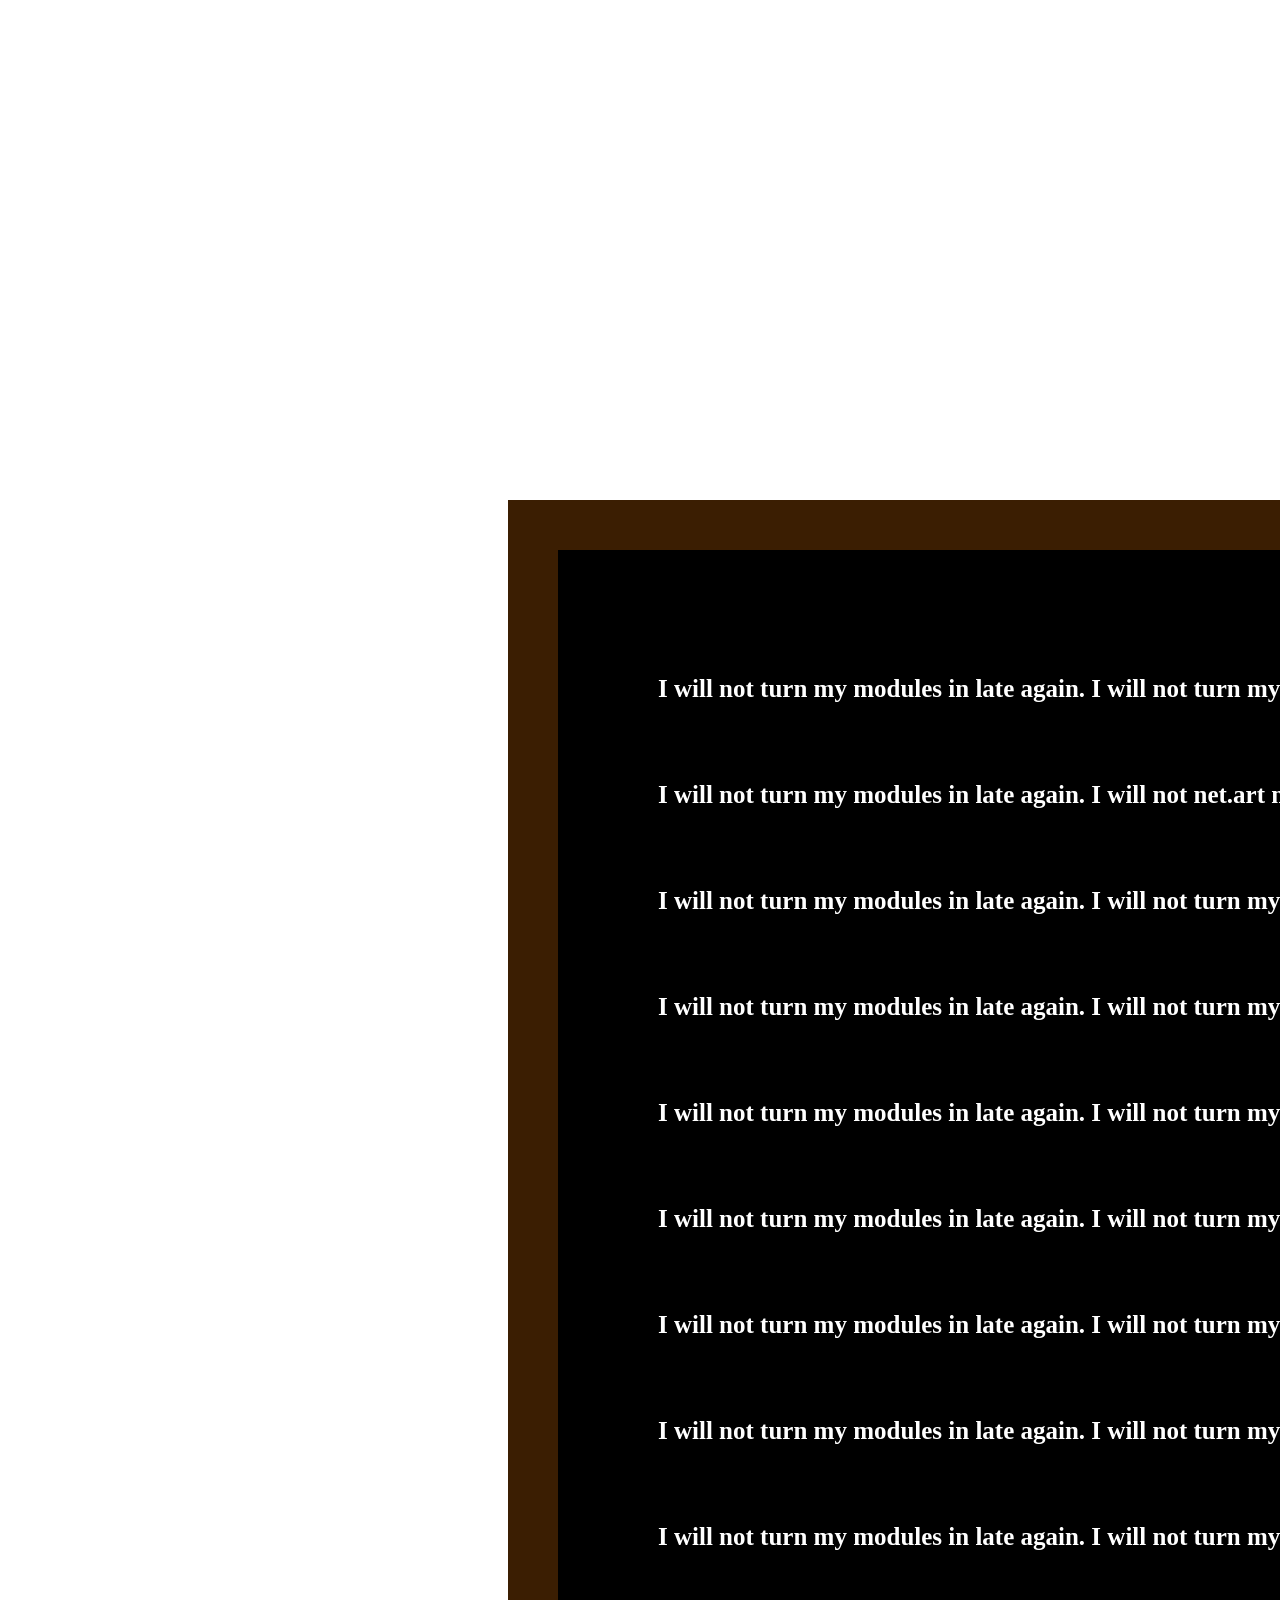
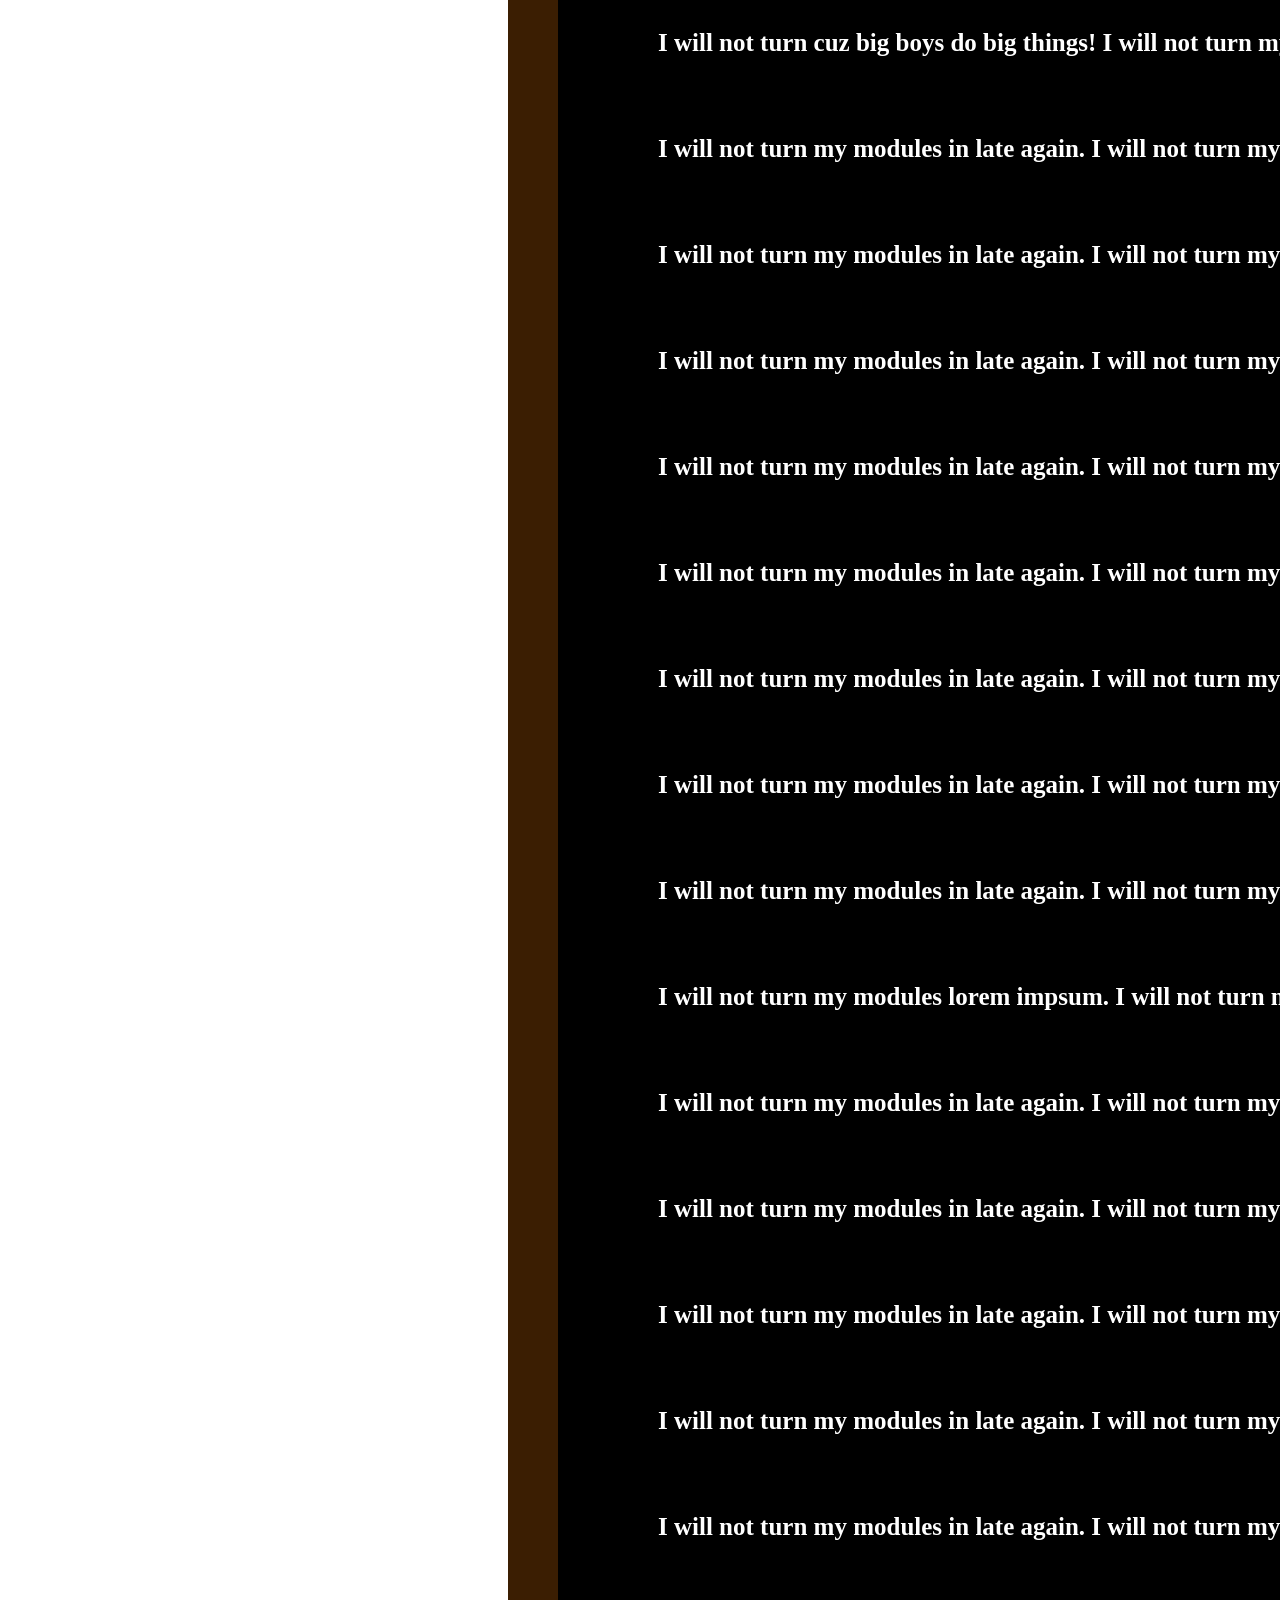
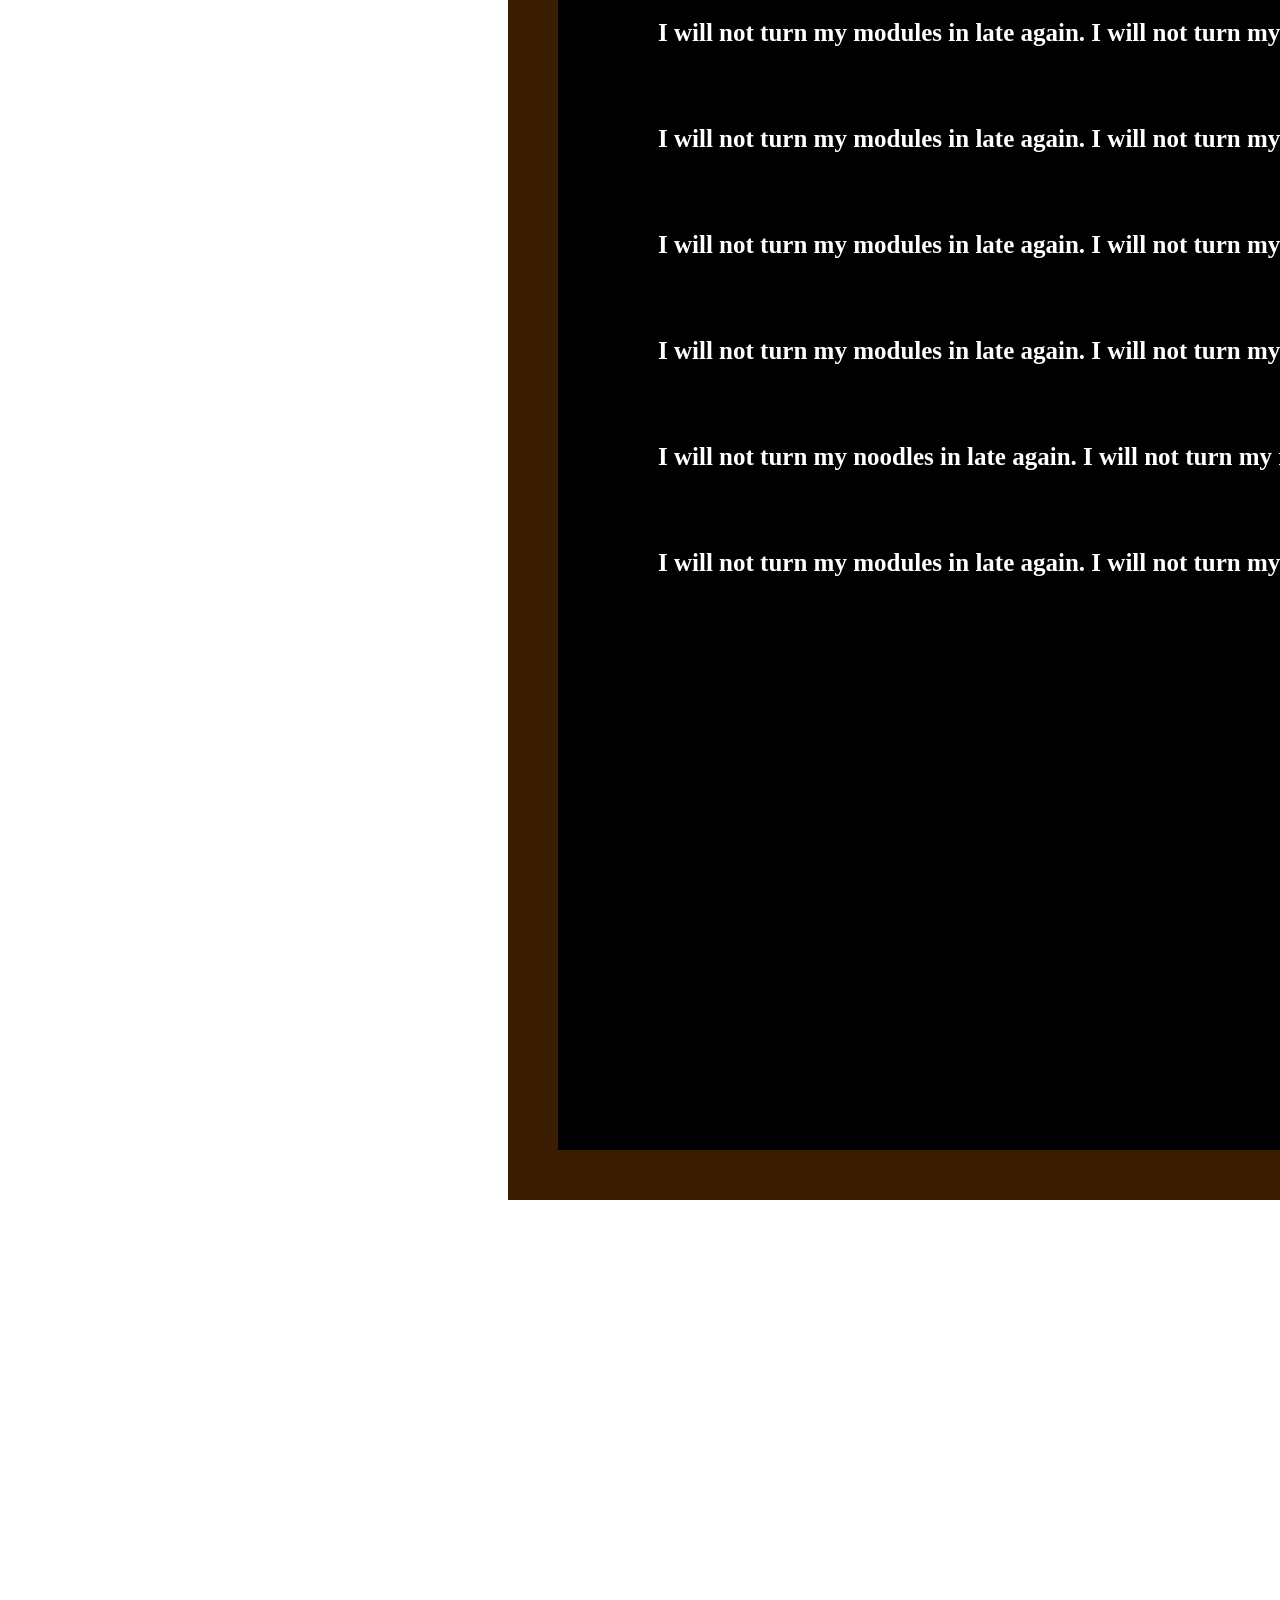
<file: bigwebsite/index.html>
<!DOCTYPE html>
<html lang="en">
<head>
  <meta charset="UTF-8">
  <title>My HTML Document</title>
  <meta name="viewport" content="width=device-width,initial-scale=1">
  <link rel="stylesheet" href="css/style.css">
</head>
<body>
    <div class = "promise ancestor">
        <p>I will not turn my modules in late again. I will not turn my modules in late again. I will not turn my modules in late again. I will not turn my modules in late again. I will not turn my modules in late again. I will not turn my modules in late again. I will not turn my modules in late again. I will not turn my modules in late again. I will not turn my modules in late again. I will not turn my modules in late again. I will not turn my modules in late again. I will not turn my modules in late again.</p><br>
        <p>I will not turn my modules in late again. I will not net.art my modules in late again. I will not turn my modules in late again. I will not turn my modules in late again. I will not turn my modules in late again. I will not turn my modules in late again. I will not turn my modules in late again. I will not turn my modules in late again. I will not turn my modules in late again. I will not turn my modules in late again. I will not turn my modules in late again. I will not turn my modules in late again.</p><br>
        <p>I will not turn my modules in late again. I will not turn my modules in late again. I will not turn my modules in late again. I will not turn my modules in late again. I will not turn my modules in late again. I will not turn my modules in late again. I will not turn my modules in late again. I will not turn my modules in late again. I will not turn my modules in late again. I will not turn my modules in late again. I will not turn my modules in late again. I will not turn my modules in late again.</p><br>
        <p>I will not turn my modules in late again. I will not turn my modules in late again. I will not turn my modules in late again. I will not turn my modules in late again. I will not turn my modules in late again. I will not turn my modules in late again. I will not turn my modules in late again. I will not turn my modules in late again. I will not turn my modules in late again. I will not turn my modules in late again. I will not turn my modules in late again. I will not turn my modules in late again.</p><br>
        <p>I will not turn my modules in late again. I will not turn my modules in late again. I will not turn my modules in late again. I will not turn my modules in late again. I will not turn my modules in late again. I will not turn my modules in late again. I will not turn my modules in late again. I will not turn my modules in late again. I will not turn my modules in late again. I will not turn my modules in late again. I will not turn my modules in late again. I will not turn my modules in late again.</p><br>
        <p>I will not turn my modules in late again. I will not turn my modules in late again. I will not turn my modules in late again. I will not turn my modules in late again. I will not turn my modules in late again. I will not turn my modules in late again. I will not turn my modules in late again. I will not turn my modules in late again. I will not turn my modules in late again. I will not turn my modules in late again. I will not turn my modules in late again. I will but she... she broke my heart again.</p><br>
        <p>I will not turn my modules in late again. I will not turn my modules in late again. I will not turn my modules in late again. I will not turn my modules in late again. I will not turn my modules in late again. I will not turn my modules in late again. I will not turn my modules in late again. I will not turn my modules in late again. I will not turn my modules in late again. I will not turn my modules in late again. I will not turn my modules in late again. I will not turn my modules in late again.</p><br>
        <p>I will not turn my modules in late again. I will not turn my modules in late again. I will not turn my modules in late again. I will not turn my modules in late again. I will not turn my modules in late again. I will not turn my modules in late again. I will not turn my modules in late again. I understand what the 90s artists aimed at. I will not turn my modules in late again. I will not turn my modules in late again. I will not turn my modules in late again. I will not turn my modules in late again.</p><br>
        <p>I will not turn my modules in late again. I will not turn my modules in late again. I will not turn my modules in late again. I will not turn my modules in late again. I will not turn my modules in late again. I will not turn my modules in late again. I will not turn my modules in late again. I will not turn my modules in late again. I will not turn my modules in late again. I will not turn my modules in late again. I will not turn my modules in late again. I will not turn my modules in late again.</p><br>
        <p>I will not turn cuz big boys do big things! I will not turn my modules in late again. I will not turn my modules in late again. I will not turn my modules in late again. I will not turn my modules in late again. I will not turn my modules in late again. I will not turn my modules in late again. I will not turn my modules in late again. I will not turn my modules in late again. I will not turn my modules in late again. I will not turn my modules in late again. I will not turn my modules in late again.</p><br>
        <p>I will not turn my modules in late again. I will not turn my modules in late again. I will not turn my modules in late again. I will not turn my modules in late again. I will not turn my modules in late again. I will not turn my modules in late again. I will not turn my modules in late again. I will not turn my modules in late again. I will not turn my modules in late again. I will not turn my modules in late again. I will not turn my modules in late again. I will not turn my modules in late again.</p><br>
        <p>I will not turn my modules in late again. I will not turn my modules in late again. I will not turn my modules in late again. I will not turn my modules in late again. I will not turn my modules in late again. I will not turn my modules in late again. I will not turn my modules in late again. I will not turn my modules in late again. I will not turn my modules in late again. I will not turn my modules in late again. I will not turn my modules in late again. I will and Rutgers probably owes me again.</p><br>
        <p>I will not turn my modules in late again. I will not turn my modules in late again. I will not turn my modules in late again. I will not turn my modules in late again. I will not turn my modules in late again. I will not turn my modules in late again. I will not turn my modules in late again. I will not turn my modules in late again. I will not turn my modules in late again. I will not turn my modules in late again. I will not turn my modules in late again. I will not turn my modules in late again.</p><br>
        <p>I will not turn my modules in late again. I will not turn my modules in late again. I will not turn my modules in late again. I will not turn my modules in late again. I will not turn my modules in late again. I will not turn my modules in late again. I will not turn my modules in late again. I will not turn my modules in late again. I will not turn my modules in late again. I will not turn my modules in late again. I will not turn my modules in late again. I will not turn my modules in late again.</p><br>
        <p>I will not turn my modules in late again. I will not turn my modules in late again. I will not turn my modules in late again. I will not turn my modules in late again. I will not turn my modules in late again. I will not turn my modules in late again. I will not turn my modules in late again. I will not turn my modules in late again. I will not turn my modules in late again. I will not turn my modules in late again. I will not turn my modules in late again. I will not turn my modules in late again.</p><br>
        <p>I will not turn my modules in late again. I will not turn my modules in late again. I will not turn my modules in late again. I will not turn my modules in late again. I will not turn my modules in late again. I will not turn my modules in late again. I will not turn my modules in late again. I will not turn my modules in late again. I will not turn my modules in late again. I will not turn my modules in late again. I will not turn my modules in late again. I will not turn my modules in late again.</p><br>
        <p>I will not turn my modules in late again. I will not turn my modules in late again. I will not turn my ABCDEEFGHIJK. I will not turn my modules in late again. I will not turn my modules in late again. I will not turn my modules in late again. I will not turn my modules in late again. I will not turn my modules in late again. I will not turn my modules in late again. I will not turn my modules in late again. I will not turn my modules in late again. I will not turn my modules in late again.</p><br>
        <p>I will not turn my modules in late again. I will not turn my modules in late again. I will not turn my modules in late again. I will not turn my modules in late again. I will not turn my modules in late again. I will not turn my modules in late again. I will not turn my modules in late again. Do not ctrl+F the page for my statement. I will not turn my modules in late again. I will not turn my modules in late again. I will not turn my modules in late again. I will not turn my modules in late again.</p><br>
        <p>I will not turn my modules lorem impsum. I will not turn my modules in late again. I will not turn my modules in late again. I will not turn my modules in late again. I will not turn my modules in late again. I will not turn my modules in late again. I will not turn my modules in late again. I will not turn my modules in late again. I will not turn my modules in late again. I will not turn my modules in late again. I will not turn my modules in late again. I will not turn my modules in late again.</p><br>
        <p>I will not turn my modules in late again. I will not turn my modules in late again. I will not turn my modules in late again. I will not turn my modules in late again. I will not turn my modules in late again. I will not turn my modules in late again. I will not turn my modules in late again. I will not turn my modules in late again. I will not turn my modules in late again. I will not turn my modules in late again. I will not turn my modules in late again. I will not turn my modules in late again.</p><br>
        <p>I will not turn my modules in late again. I will not turn my modules in late again. I will not turn my modules in late again. I will not turn my modules in late again. I will not turn my modules in late again. I will not turn my modules in late again. I will not turn my modules in late again. I will not turn my modules in late again. I will not turn my modules in late again. I will not turn my modules in late again. I will not turn my modules in late again. I will not turn my modules in late again.</p><br>
        <p>I will not turn my modules in late again. I will not turn my modules in late again. I will not turn my modules in late again. I will not turn my modules in late again. I will not turn my modules in late again. I will not turn my modules in late again. I will not turn my modules in late again. I will not turn my modules in late again. I will not turn my modules in late again. I will not turn my modules in late again. I will not turn my modules in late again. I will not turn my modules in late again.</p><br>
        <p>I will not turn my modules in late again. I will not turn my modules in late again. I will not turn my modules in late again. I will not turn my modules in late again. I will not turn my modules in late again. I will not turn my modules in late again. I will not turn my modules in late again. I will not turn my modules in late again. I will not turn my modules in late again. I will not turn my modules in late again. I will not turn my modules in late again. I will not turn my modules in late again.</p><br>
        <p>I will not turn my modules in late again. I will not turn my modules in late again. I will not turn my modules in late again. I will not turn my modules in late again. I will not turn my modules in late again. I will not turn my modules in late again. I will not turn my modules in late again. I will not turn my modules in late again. I will not turn my text SIZE matters!!!! I will not turn my modules in late again. I will not turn my modules in late again. I will not turn my modules in late again.</p><br>
        <p>I will not turn my modules in late again. I will not turn my modules in late again. I will not turn my modules in late again. I will not turn my modules in late again. I will not turn my modules in late again. I will not turn my modules in late again. I will not turn my modules in late again. I will not turn my modules in late again. I will not turn my modules in late again. I will not turn my modules in late again. I will not turn my modules in late again. I will not turn my modules in late again.</p><br>
        <p>I will not turn my modules in late again. I will not turn my modules in late again. I will not turn my modules in late again. I will not turn my modules in late again. I will not turn my modules in late again. I will not turn my modules in late again. I will not turn my modules in late again. I will not turn my modules in late again. I will not turn my modules in late again. I will not turn my modules in late again. I will not turn my modules in late again. I will not turn my modules in late again.</p><br>
        <p>I will not turn my modules in late again. I will not turn my modules in late again. I will not turn my discipline is key. I will not turn my modules in late again. I will not turn my modules in late again. I will not turn my modules in late again. I will not turn my modules in late again. I will not turn my modules in late again. I will not turn my modules in late again. I will not turn my modules in late again. I will not turn my modules in late again. I will not turn my modules in late again.</p><br>
        <p>I will not turn my modules in late again. I will not turn my modules in late again. I will not turn my modules in late again. I will not turn my modules in late again. I will not turn my modules in late again. I will not turn my modules in late again. I will not turn my modules in late again. I will not turn my modules in late again. I will not turn my modules in late again. I will not turn my modules in late again. I will not turn my modules in late again. I will not turn my modules in late again.</p><br>
        <p>I will not turn my noodles in late again. I will not turn my modules in late again. I will not turn my modules in late again. I will not turn my modules in late again. I will not turn my modules in late again. I will not turn my modules in late again. I will not turn my modules in late again. I will not turn my modules in late again. I will not turn my modules in late again. I will not turn my modules in late again. I will not turn my modules in late again. I will not turn my modules in late again.</p><br>
        <p>I will not turn my modules in late again. I will not turn my modules in late again. I will not turn my modules in late again. I will not turn my modules in late again. I will not turn my modules in late again. I will not turn my modules in late again. I will not turn my modules in late again. I will not turn my modules in late again. I will not turn my modules in late again. I will not turn my modules in late again. I will not turn my modules in late again. I will <span id="safeguard">try to</span> not turn my modules in late again.</p><br>
        <img id="the_writer" src="images/png/the_writer.png" alt="boy writing">
    </div>
</body>
</html>
</file>
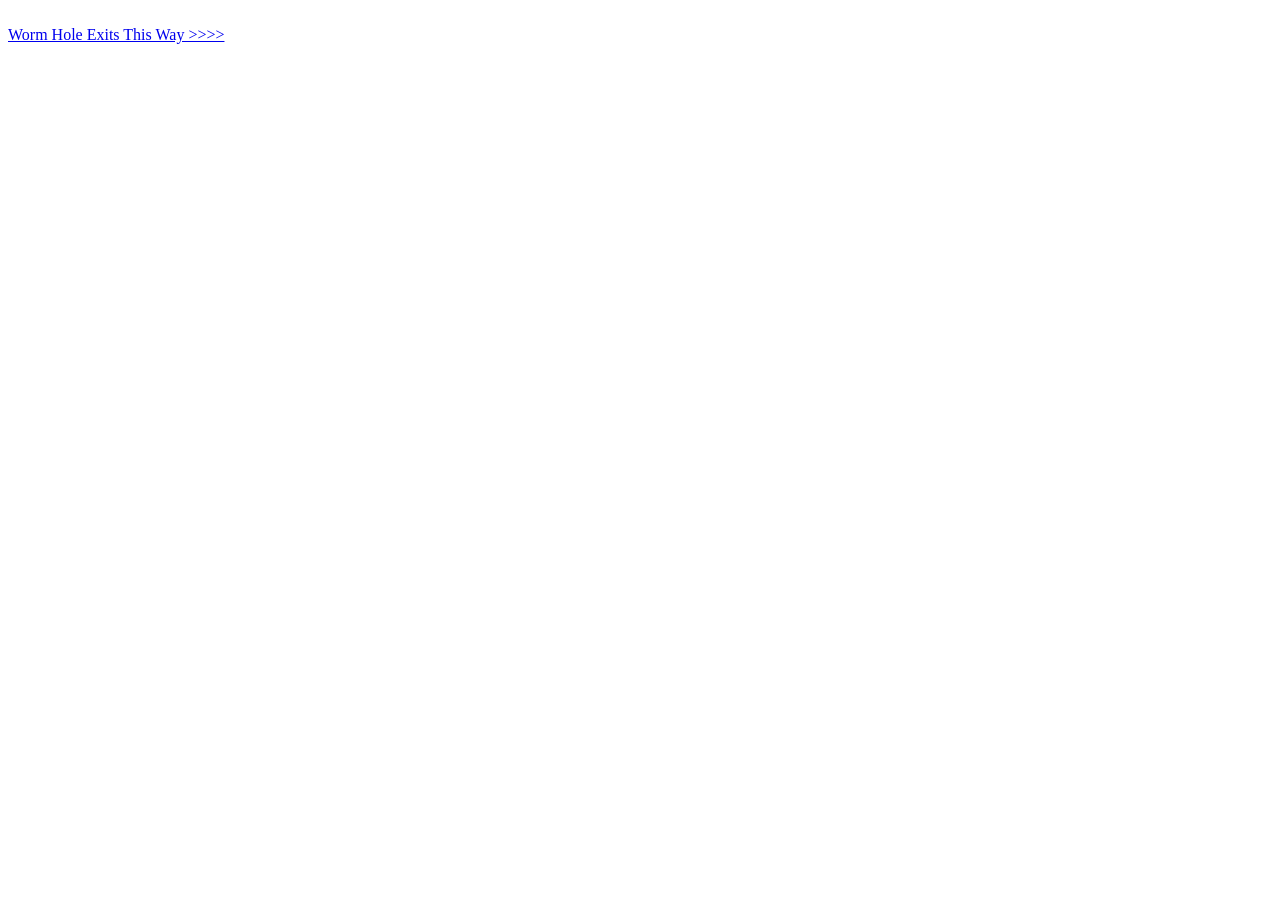
<file: hypertext/index.html>
<!DOCTYPE html>


<html lang="en">

    <head>
        <meta charset="UTF-8" />
        <meta name="viewport" content="width=device-width, initial-scale=1.0" />
        <title>Cosmic Source</title>
    </head>

    <body>
        <br>
        <a href="text/html/white_hole.html">Worm Hole Exits This Way >>>></a>
        <br>
    </body>

</html>
</file>
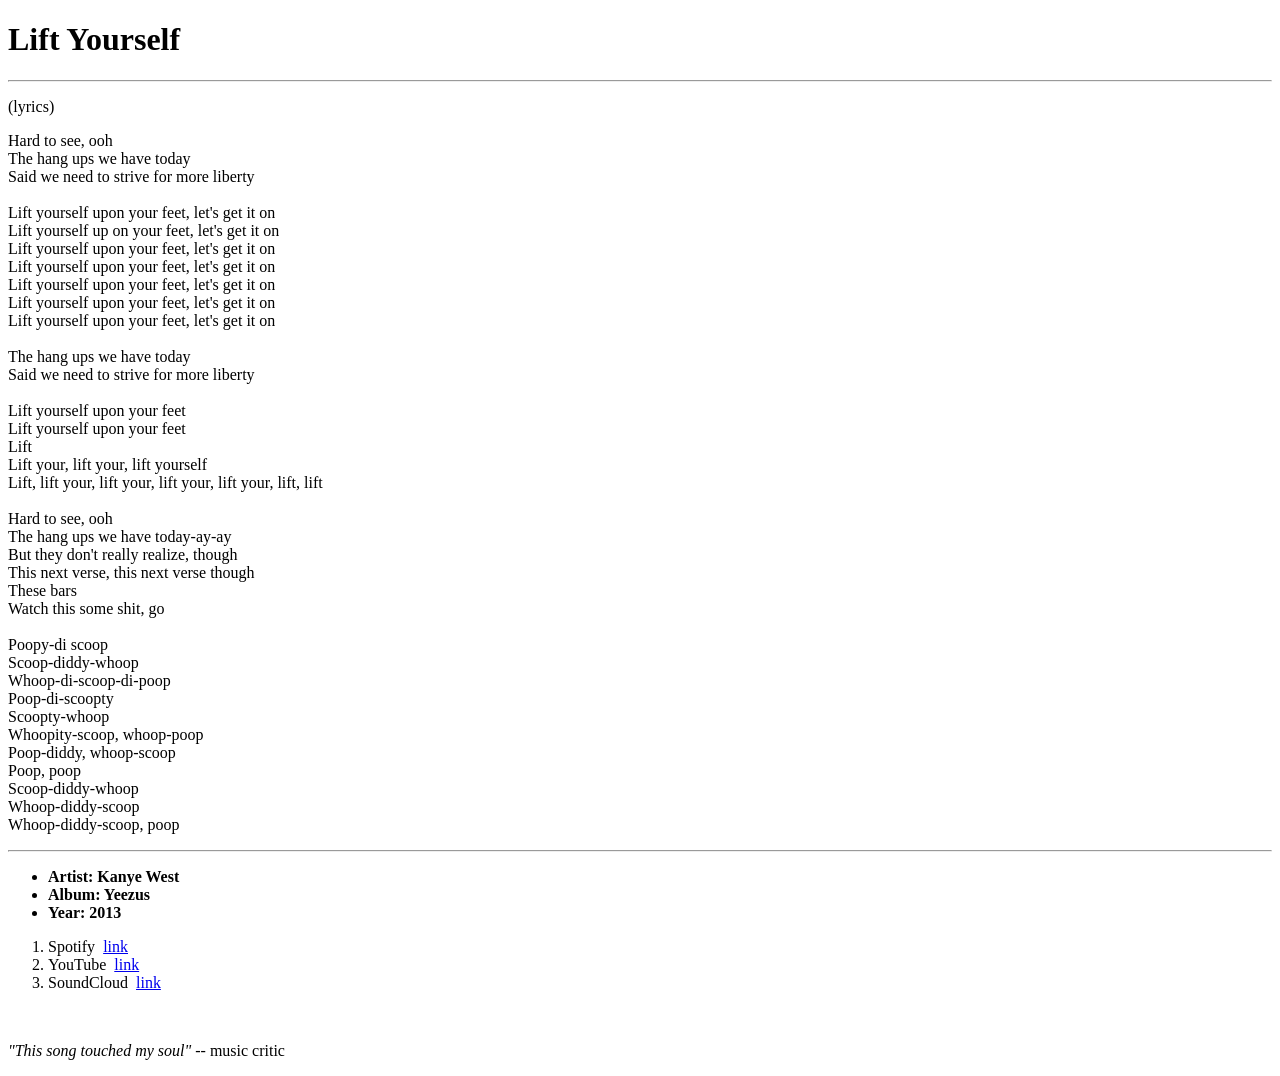
<file: poem/poem.html>
<!DOCTYPE html>

<html lang="en">

<head>

<meta charset="UTF-8">

<title>My Poem</title>

<meta name="viewport" content="width=device-width,initial-scale=1">

</head>

<body>
<h1>Lift Yourself</h1>
<hr>
<p>(lyrics)</p>
<p>
    Hard to see, ooh<br>
    The hang ups we have today<br>
    Said we need to strive for more liberty<br><br>
    Lift yourself upon your feet, let's get it on<br>
    Lift yourself up on your feet, let's get it on<br>
    Lift yourself upon your feet, let's get it on<br>
    Lift yourself upon your feet, let's get it on<br>
    Lift yourself upon your feet, let's get it on<br>
    Lift yourself upon your feet, let's get it on<br>
    Lift yourself upon your feet, let's get it on<br><br>
    The hang ups we have today<br>
    Said we need to strive for more liberty<br><br>
    Lift yourself upon your feet<br>
    Lift yourself upon your feet<br>
    Lift<br>
    Lift your, lift your, lift yourself<br>
    Lift, lift your, lift your, lift your, lift your, lift, lift<br><br>
    Hard to see, ooh<br>
    The hang ups we have today-ay-ay<br>
    But they don't really realize, though<br>
    This next verse, this next verse though<br>
    These bars<br>
    Watch this some shit, go<br><br>
    Poopy-di scoop<br>
    Scoop-diddy-whoop<br>
    Whoop-di-scoop-di-poop<br>
    Poop-di-scoopty<br>
    Scoopty-whoop<br>
    Whoopity-scoop, whoop-poop<br>
    Poop-diddy, whoop-scoop<br>
    Poop, poop<br>
    Scoop-diddy-whoop<br>
    Whoop-diddy-scoop<br>
    Whoop-diddy-scoop, poop<br>
</p>
<hr>
<ul>
    <strong>
        <li>Artist: Kanye West</li>
        <li>Album: Yeezus</li>
        <li>Year: 2013</li>
    </strong>   
</ul>
<ol>
    <li>Spotify&nbsp;&nbsp;<a href="https://open.spotify.com/track/3uYDO9dPLTVrgfwg7EYXSf">link</a></li>
    <li>YouTube&nbsp;&nbsp;<a href="https://www.youtube.com/watch?v=8fbyfDbi-MI&list=RD8fbyfDbi-MI&start_radio=1">link</a></li>
    <li>SoundCloud&nbsp;&nbsp;<a href="https://soundcloud.com/kanyewest/lift-yourself">link</a></li>
</ol>
<br>
<p><em>"This song touched my soul"</em> -- music critic</p>
</body>

</html>
</file>
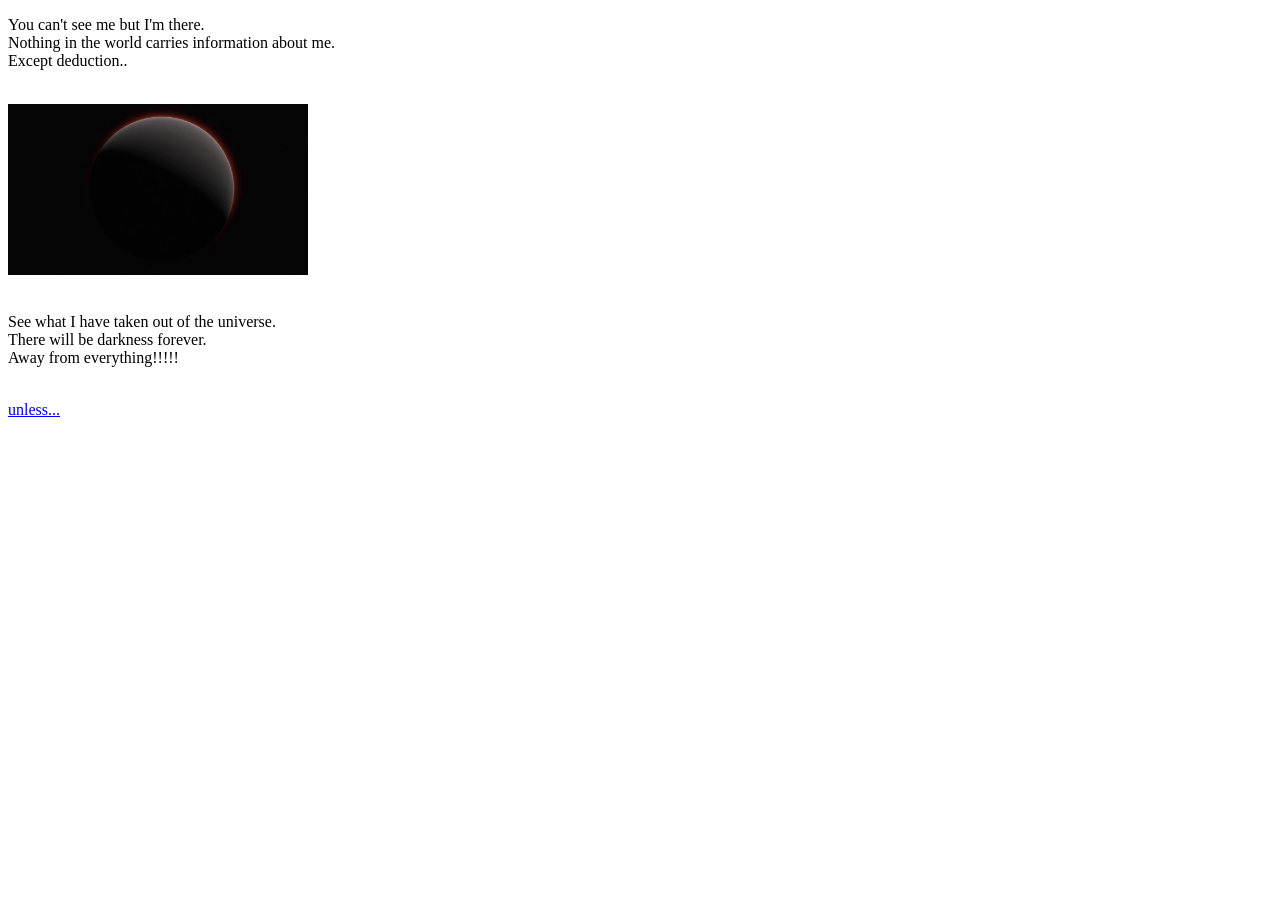
<file: hypertext/text/html/black_hole.html>
<!DOCTYPE html>


<html lang="en">

<head>
    <meta charset="UTF-8" />
    <meta name="viewport" content="width=device-width, initial-scale=1.0" />
    <title>Cosmic Source</title>
</head>

  <body>
    <p> 
        You can't see me but I'm there.<br>
        Nothing in the world carries information about me.<br>
        Except deduction.. <br><br>
    </p>
    <img src="../../images/webp/1a7b55a3-a72f-4479-8fc2-debfa13d1d87_0.webp" width="300" alt="Giant Black Hole"><br><br>
        <p> 
        See what I have taken out of the universe.<br>
        There will be darkness forever.<br>
        Away from everything!!!!!<br><br>
    </p>
    <a href="white_hole.html">unless...</a>&nbsp;&nbsp;&nbsp;&nbsp;&nbsp;&nbsp;&nbsp;&nbsp;&nbsp;&nbsp;&nbsp;&nbsp;
  </body>

  </html>
</file>
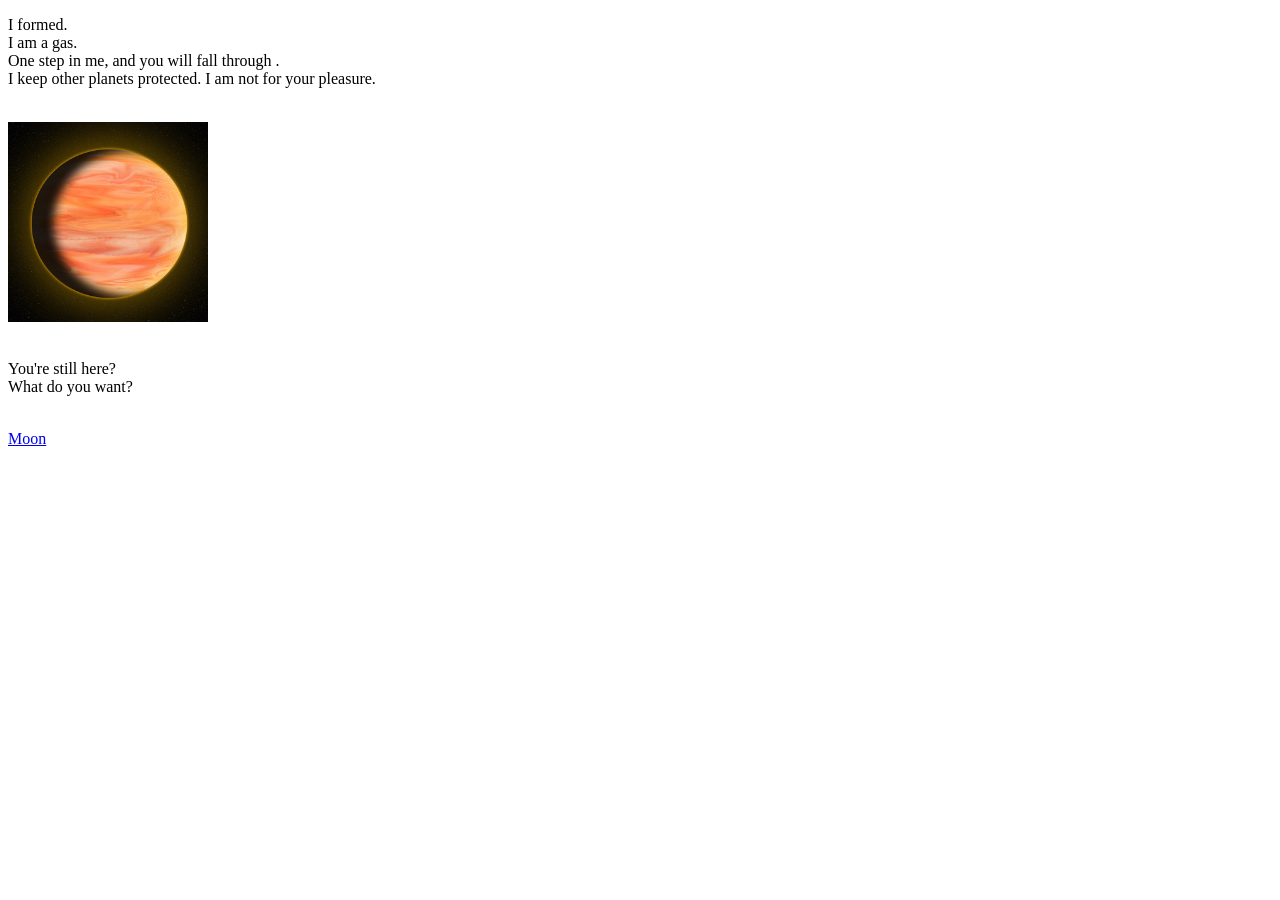
<file: hypertext/text/html/gas_planet.html>
<!DOCTYPE html>


<html lang="en">

<head>
    <meta charset="UTF-8" />
    <meta name="viewport" content="width=device-width, initial-scale=1.0" />
    <title>Cosmic Source</title>
</head>

  <body>
    <p> 
        I formed.<br>
        I am a gas.<br>
        One step in me, and you will fall through . <br>
        I keep other planets protected. I am not for your pleasure.<br><br>
    </p>
    <img src="../../images/jpg/jupiter_by_thealmosthalfdead-d3fy0ov.jpg" width="200" alt="Gas Planet"><br><br>
        <p> 
        You're still here?<br>
        What do you want?<br><br>
    </p>
        <a href="moon.html">Moon</a>&nbsp;&nbsp;&nbsp;&nbsp;&nbsp;&nbsp;&nbsp;&nbsp;&nbsp;&nbsp;&nbsp;&nbsp;
  </body>

  </html>
</file>
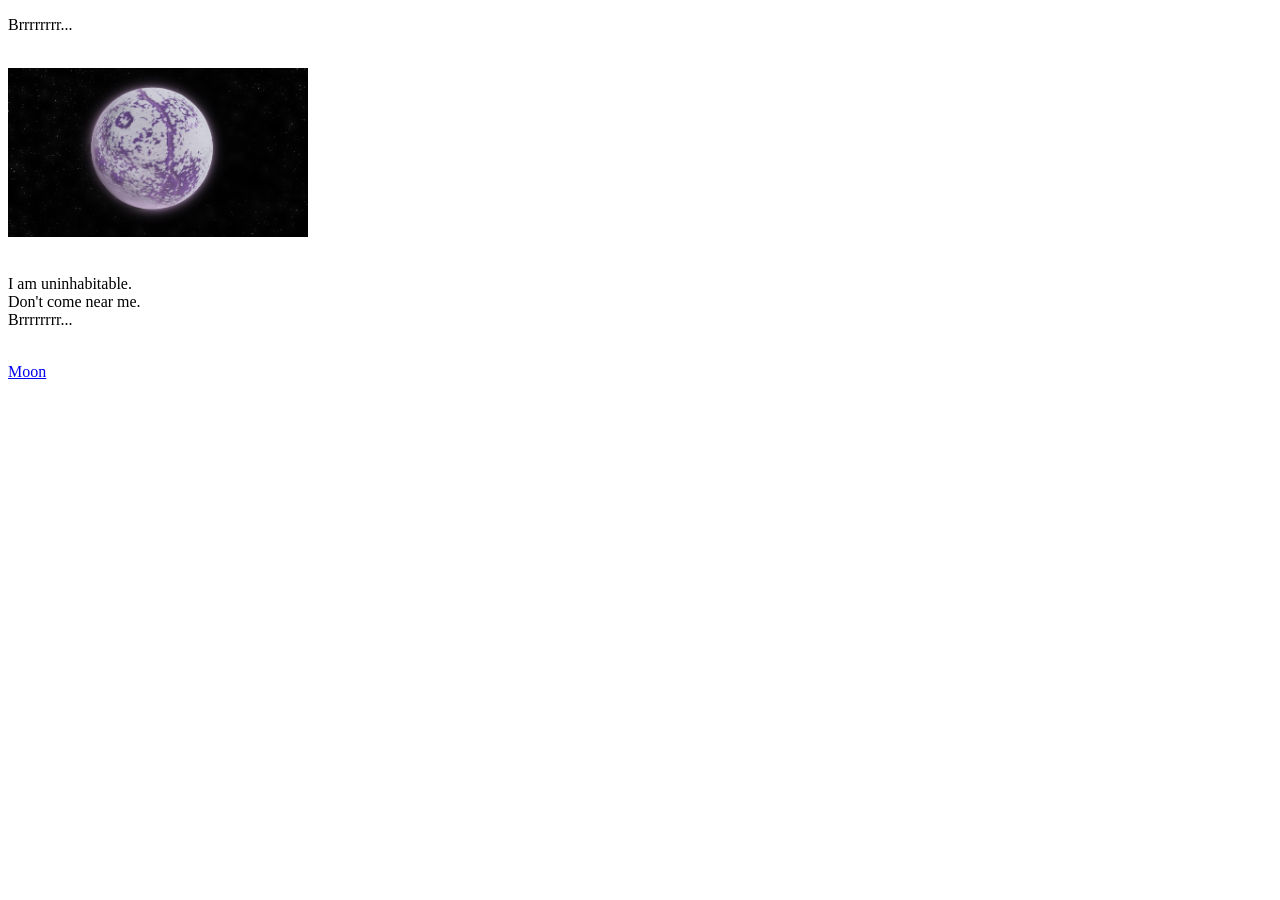
<file: hypertext/text/html/ice_planet.html>
<!DOCTYPE html>


<html lang="en">

<head>
    <meta charset="UTF-8" />
    <meta name="viewport" content="width=device-width, initial-scale=1.0" />
    <title>Cosmic Source</title>
</head>

  <body>
    <p> 
        Brrrrrrrr...<br><br>
    </p>
    <img src="../../images/jfif/download.jfif" width="300" alt="Ice Planet"><br><br>
        <p> 
        I am uninhabitable.<br>
        Don't come near me.<br>
        Brrrrrrrr...<br><br>
    </p>
    <a href="moon.html">Moon</a>&nbsp;&nbsp;&nbsp;&nbsp;&nbsp;&nbsp;&nbsp;&nbsp;&nbsp;&nbsp;&nbsp;&nbsp;
  </body>

  </html>
</file>
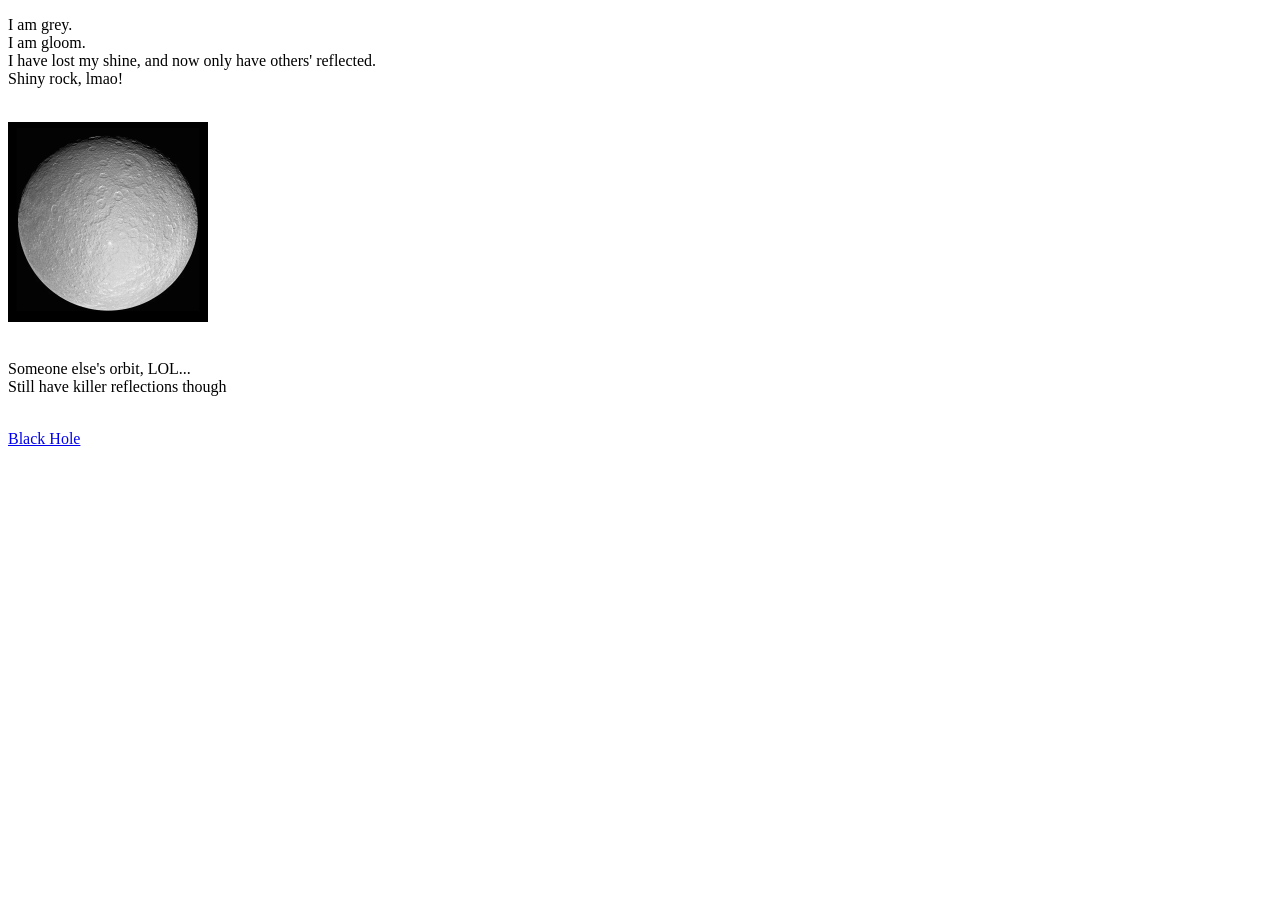
<file: hypertext/text/html/moon.html>
<!DOCTYPE html>


<html lang="en">

<head>
    <meta charset="UTF-8" />
    <meta name="viewport" content="width=device-width, initial-scale=1.0" />
    <title>Cosmic Source</title>
</head>

  <body>
    <p> 
        I am grey.<br>
        I am gloom.<br>
        I have lost my shine, and now only have others' reflected.<br>
        Shiny rock, lmao! <br><br>
    </p>
    <img src="../../images/webp/128173-Saturns-Icey-Moon-Rhea--by-thomas-heinrich.webp" width="200" alt="Moon"><br><br>
        <p> 
        Someone else's orbit, LOL...<br>
        Still have killer reflections though<br><br>
    </p>
        <a href="black_hole.html">Black Hole</a>&nbsp;&nbsp;&nbsp;&nbsp;&nbsp;&nbsp;&nbsp;&nbsp;&nbsp;&nbsp;&nbsp;&nbsp;
  </body>

  </html>
</file>
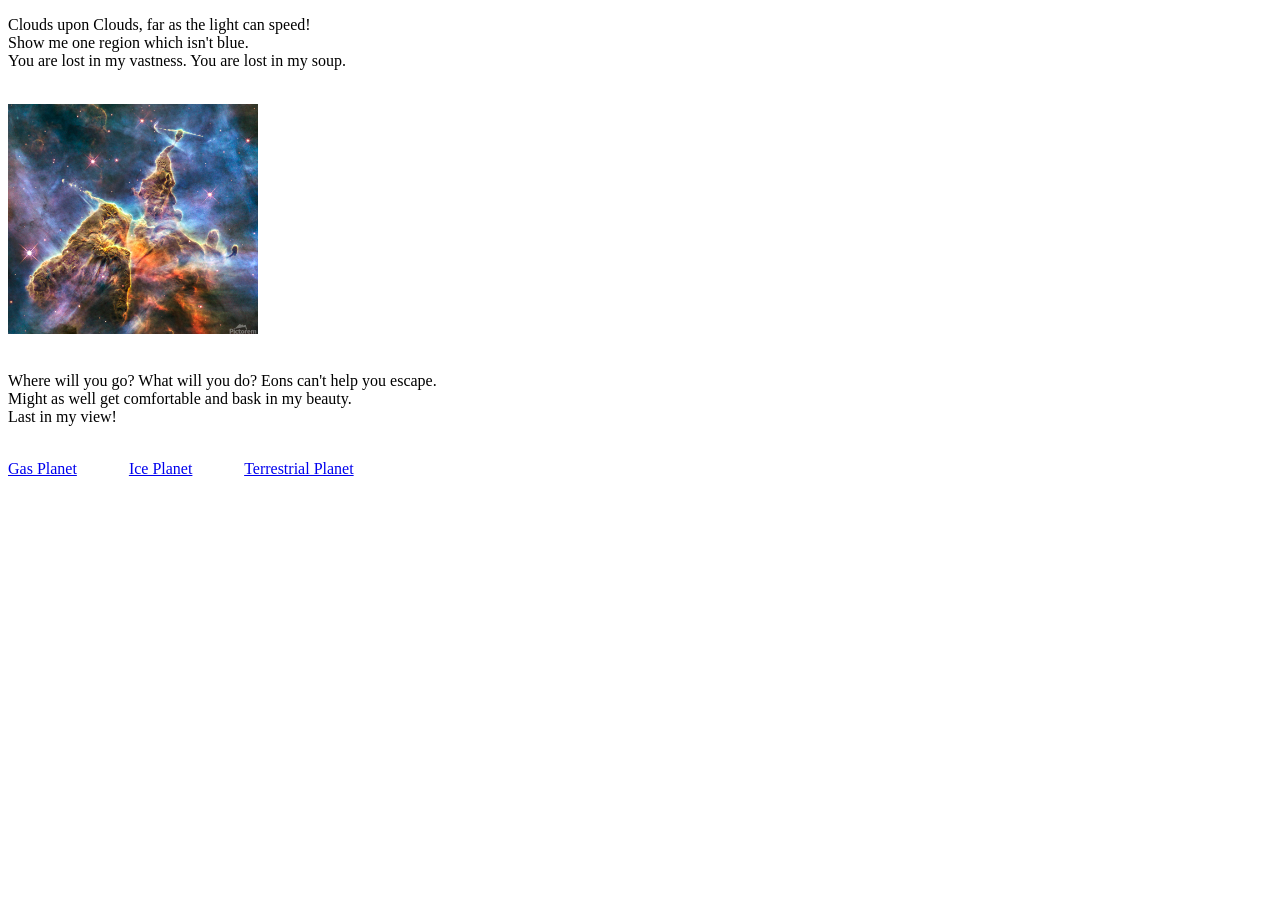
<file: hypertext/text/html/nebula.html>
<!DOCTYPE html>


<html lang="en">

<head>
    <meta charset="UTF-8" />
    <meta name="viewport" content="width=device-width, initial-scale=1.0" />
    <title>Cosmic Source</title>
</head>

  <body>
    <p> 
        Clouds upon Clouds, far as the light can speed!<br>
        Show me one region which isn't blue.<br>
        You are lost in my vastness. You are lost in my soup.<br><br>
    </p>
    <img src="../../images/jpg/900_Canvapro_Image_of_a_nebula.jpg" width="250" alt="Nebula"><br><br>
        <p> 
        Where will you go? What will you do? Eons can't help you escape.<br>
        Might as well get comfortable and bask in my beauty.<br>
        Last in my view!<br><br>
    </p>
    <a href="gas_planet.html">Gas Planet</a>&nbsp;&nbsp;&nbsp;&nbsp;&nbsp;&nbsp;&nbsp;&nbsp;&nbsp;&nbsp;&nbsp;&nbsp;
    <a href="ice_planet.html">Ice Planet</a>&nbsp;&nbsp;&nbsp;&nbsp;&nbsp;&nbsp;&nbsp;&nbsp;&nbsp;&nbsp;&nbsp;&nbsp;
    <a href="terrestrial_planet.html">Terrestrial Planet</a>&nbsp;&nbsp;&nbsp;&nbsp;&nbsp;&nbsp;&nbsp;&nbsp;&nbsp;&nbsp;&nbsp;&nbsp;
  </body>

  </html>
</file>
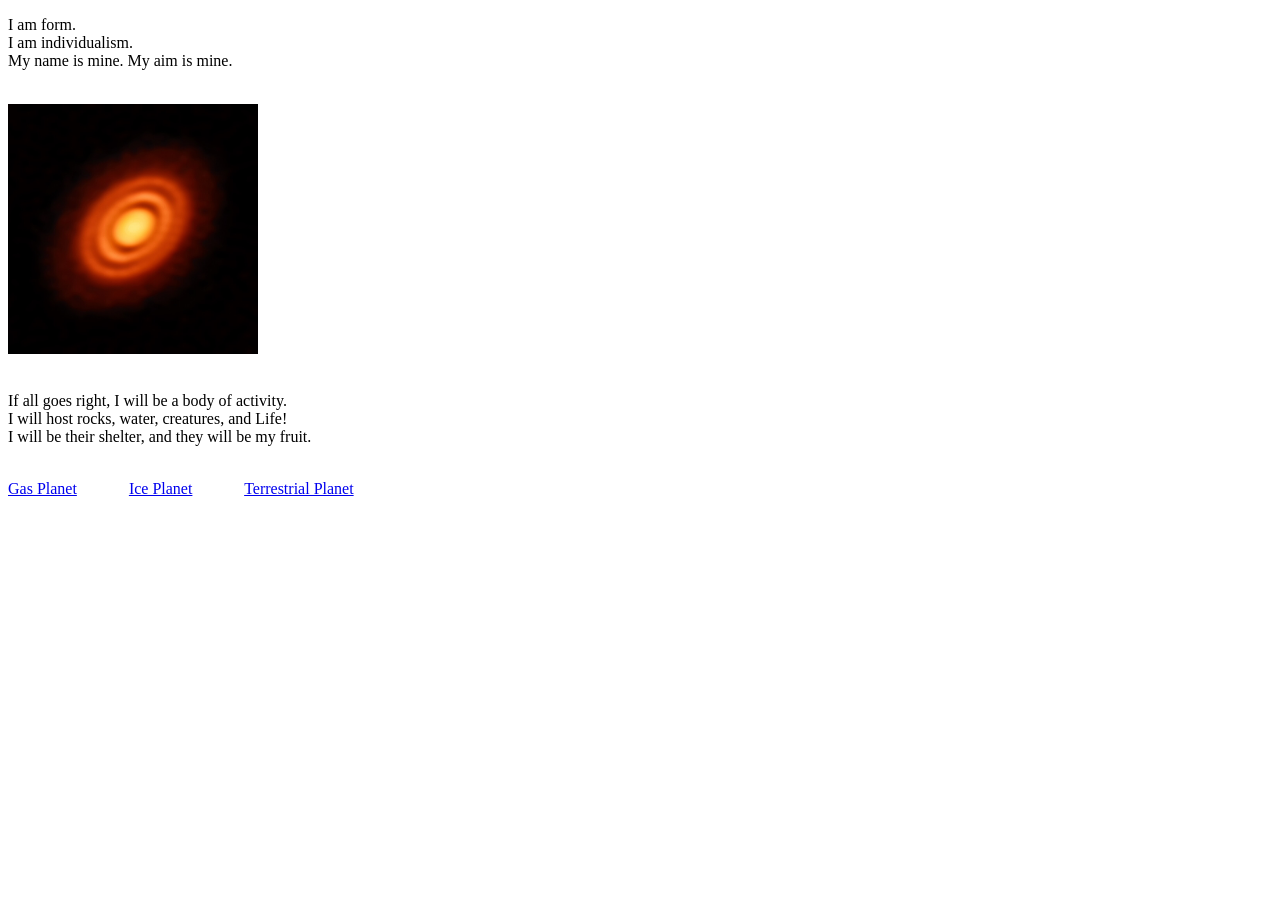
<file: hypertext/text/html/planetary_disk.html>
<!DOCTYPE html>


<html lang="en">

<head>
    <meta charset="UTF-8" />
    <meta name="viewport" content="width=device-width, initial-scale=1.0" />
    <title>Cosmic Source</title>
</head>

  <body>
    <p> 
        I am form.<br>
        I am individualism.<br>
        My name is mine. My aim is mine. <br><br>
    </p>
    <img src="../../images/jpg/Planets_in_the_Making.jpg" width="250" alt="Proto Planetary Disk"><br><br>
        <p> 
        If all goes right, I will be a body of activity.<br>
        I will host rocks, water, creatures, and Life!<br>
        I will be their shelter, and they will be my fruit.<br><br>
    </p>
    <a href="gas_planet.html">Gas Planet</a>&nbsp;&nbsp;&nbsp;&nbsp;&nbsp;&nbsp;&nbsp;&nbsp;&nbsp;&nbsp;&nbsp;&nbsp;
    <a href="ice_planet.html">Ice Planet</a>&nbsp;&nbsp;&nbsp;&nbsp;&nbsp;&nbsp;&nbsp;&nbsp;&nbsp;&nbsp;&nbsp;&nbsp;
    <a href="terrestrial_planet.html">Terrestrial Planet</a>&nbsp;&nbsp;&nbsp;&nbsp;&nbsp;&nbsp;&nbsp;&nbsp;&nbsp;&nbsp;&nbsp;&nbsp;
    <a
  </body>

  </html>
</file>
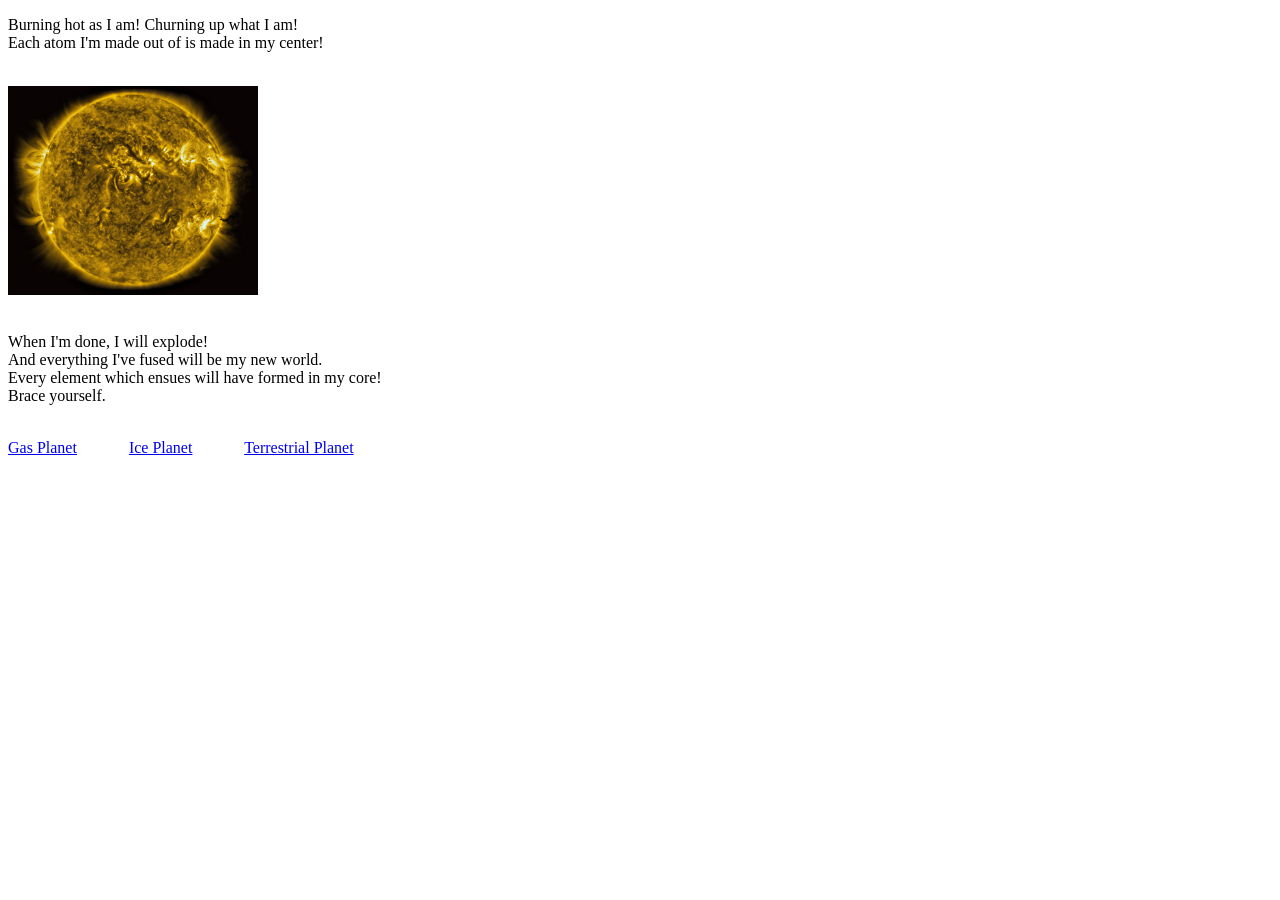
<file: hypertext/text/html/star.html>
<!DOCTYPE html>


<html lang="en">

<head>
    <meta charset="UTF-8" />
    <meta name="viewport" content="width=device-width, initial-scale=1.0" />
    <title>Cosmic Source</title>
</head>

  <body>
    <p> 
        Burning hot as I am! Churning up what I am!<br>
        Each atom I'm made out of is made in my center!<br><br>
    </p>
    <img src="../../images/avif/07-90k-degrees-fahrenheit.avif" width="250" alt="Star"><br><br>
        <p> 
        When I'm done, I will explode!<br>
        And everything I've fused will be my new world.<br>
        Every element which ensues will have formed in my core!<br>
        Brace yourself.<br><br>
    </p>
    <a href="gas_planet.html">Gas Planet</a>&nbsp;&nbsp;&nbsp;&nbsp;&nbsp;&nbsp;&nbsp;&nbsp;&nbsp;&nbsp;&nbsp;&nbsp;
    <a href="ice_planet.html">Ice Planet</a>&nbsp;&nbsp;&nbsp;&nbsp;&nbsp;&nbsp;&nbsp;&nbsp;&nbsp;&nbsp;&nbsp;&nbsp;
    <a href="terrestrial_planet.html">Terrestrial Planet</a>&nbsp;&nbsp;&nbsp;&nbsp;&nbsp;&nbsp;&nbsp;&nbsp;&nbsp;&nbsp;&nbsp;&nbsp;
  </body>

  </html>
</file>
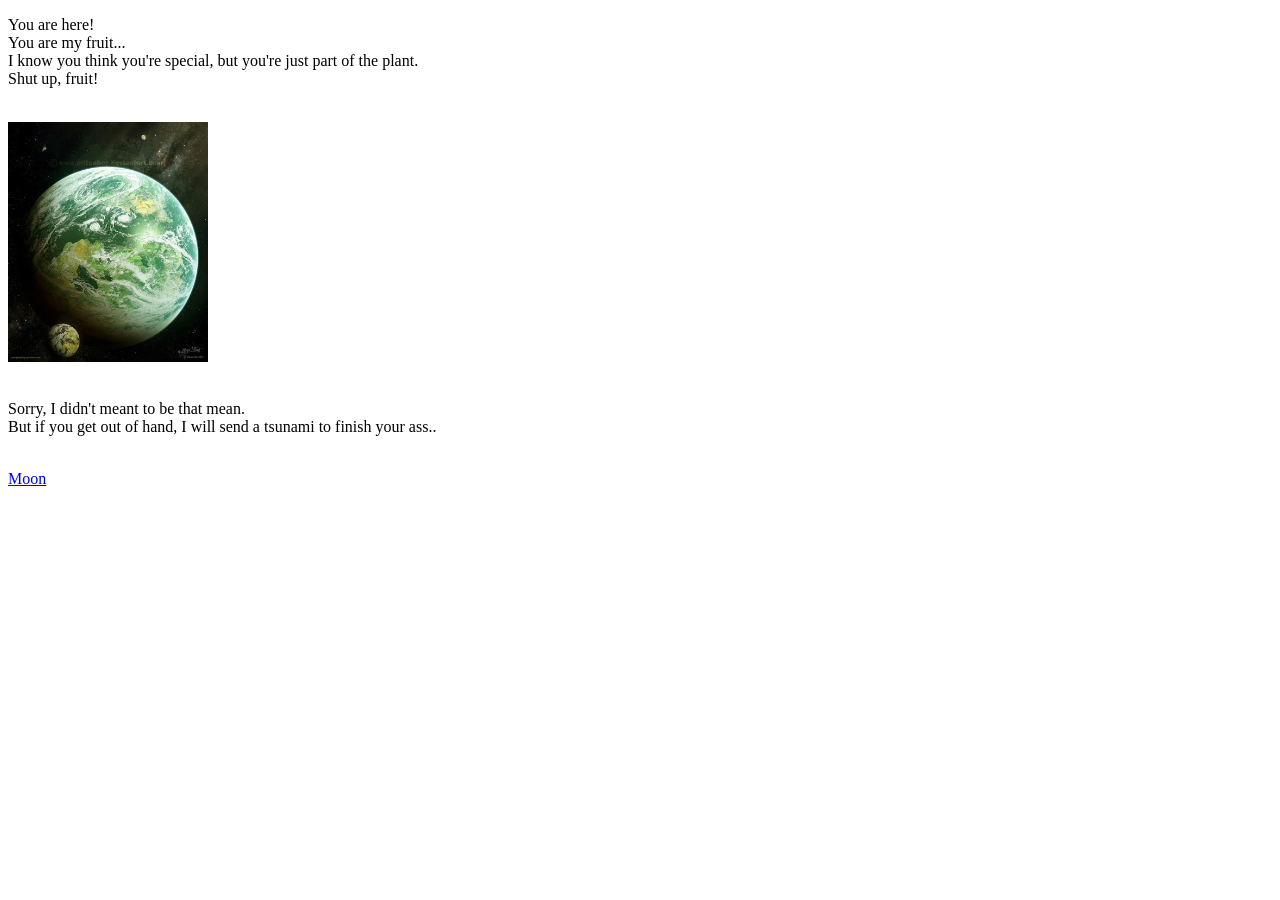
<file: hypertext/text/html/terrestrial_planet.html>
<!DOCTYPE html>


<html lang="en">

<head>
    <meta charset="UTF-8" />
    <meta name="viewport" content="width=device-width, initial-scale=1.0" />
    <title>Cosmic Source</title>
</head>

  <body>
    <p> 
        You are here!<br>
        You are my fruit...<br>
        I know you think you're special, but you're just part of the plant.<br>
        Shut up, fruit!<br><br>
    </p>
    <img src="../../images/jpg/1f347a86afe9f3526834539a7b8fd078.jpg" width="200" alt="Terrestrial Planet"><br><br>
        <p> 
        Sorry, I didn't meant to be that mean.<br>
        But if you get out of hand, I will send a tsunami to finish your ass..<br><br>
    </p>
        <a href="moon.html">Moon</a>&nbsp;&nbsp;&nbsp;&nbsp;&nbsp;&nbsp;&nbsp;&nbsp;&nbsp;&nbsp;&nbsp;&nbsp;
  </body>

  </html>
</file>
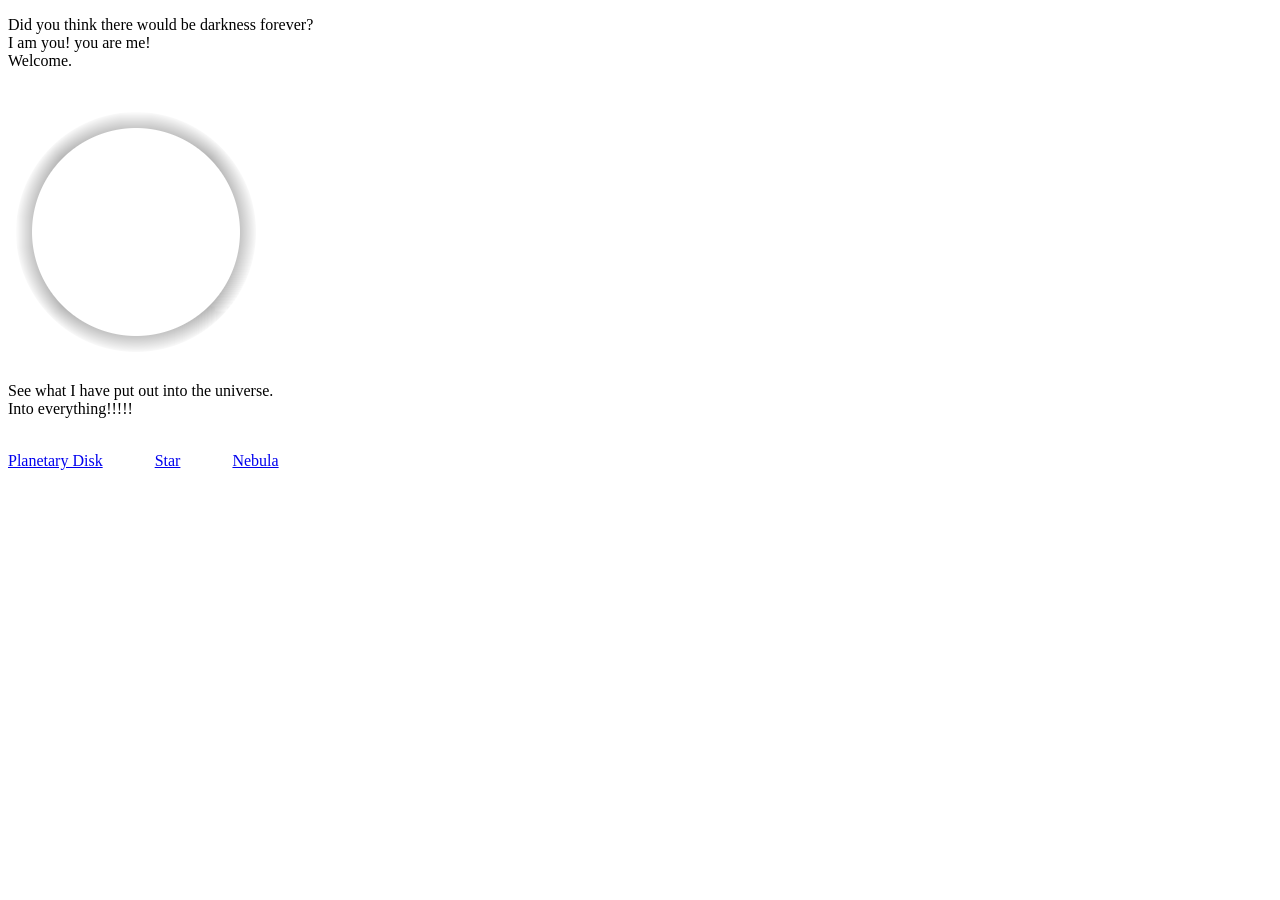
<file: hypertext/text/html/white_hole.html>
<!DOCTYPE html>


<html lang="en">

<head>
    <meta charset="UTF-8" />
    <meta name="viewport" content="width=device-width, initial-scale=1.0" />
    <title>Cosmic Source</title>
</head>

  <body>
    <p> 
        Did you think there would be darkness forever?<br>
        I am you! you are me!<br>
        Welcome. <br><br>
    </p>
    <img src="../../images/png/Mancala_hole_(0).png" alt="Giant White Hole"><br><br
        <p> 
        See what I have put  out into the universe.<br>
        Into everything!!!!!<br><br>
    </p>
    <a href="planetary_disk.html">Planetary Disk</a>&nbsp;&nbsp;&nbsp;&nbsp;&nbsp;&nbsp;&nbsp;&nbsp;&nbsp;&nbsp;&nbsp;&nbsp;
    <a href="star.html">Star</a>&nbsp;&nbsp;&nbsp;&nbsp;&nbsp;&nbsp;&nbsp;&nbsp;&nbsp;&nbsp;&nbsp;&nbsp;
    <a href="nebula.html">Nebula</a>&nbsp;&nbsp;&nbsp;&nbsp;&nbsp;&nbsp;&nbsp;&nbsp;&nbsp;&nbsp;&nbsp;&nbsp;
  </body>

  </html>
</file>
<file: bigwebsite/css/style.css>
body {
    min-height:7500px;
    min-width: 7500px;
    overflow:auto;
}

.ancestor {
    position:relative;
    width:100%;  
}

.promise {
    font-family:cursive;
    font-style:normal;
    font-size:25px;
    color: #ffffff;
    background-color: #000000;
    font-weight: bold;
    text-decoration:solid;
    text-align:left;
    border: 50px solid #3b1e02;
    width:6100px;
    height:3600px;
    margin:500px;
    padding:100px;
    opacity:1;
}

#safeguard {
    color: #d60a0a;
}

#the_writer {   
    position:absolute;
    bottom:-515px;
    right:0px;
}
</file>
